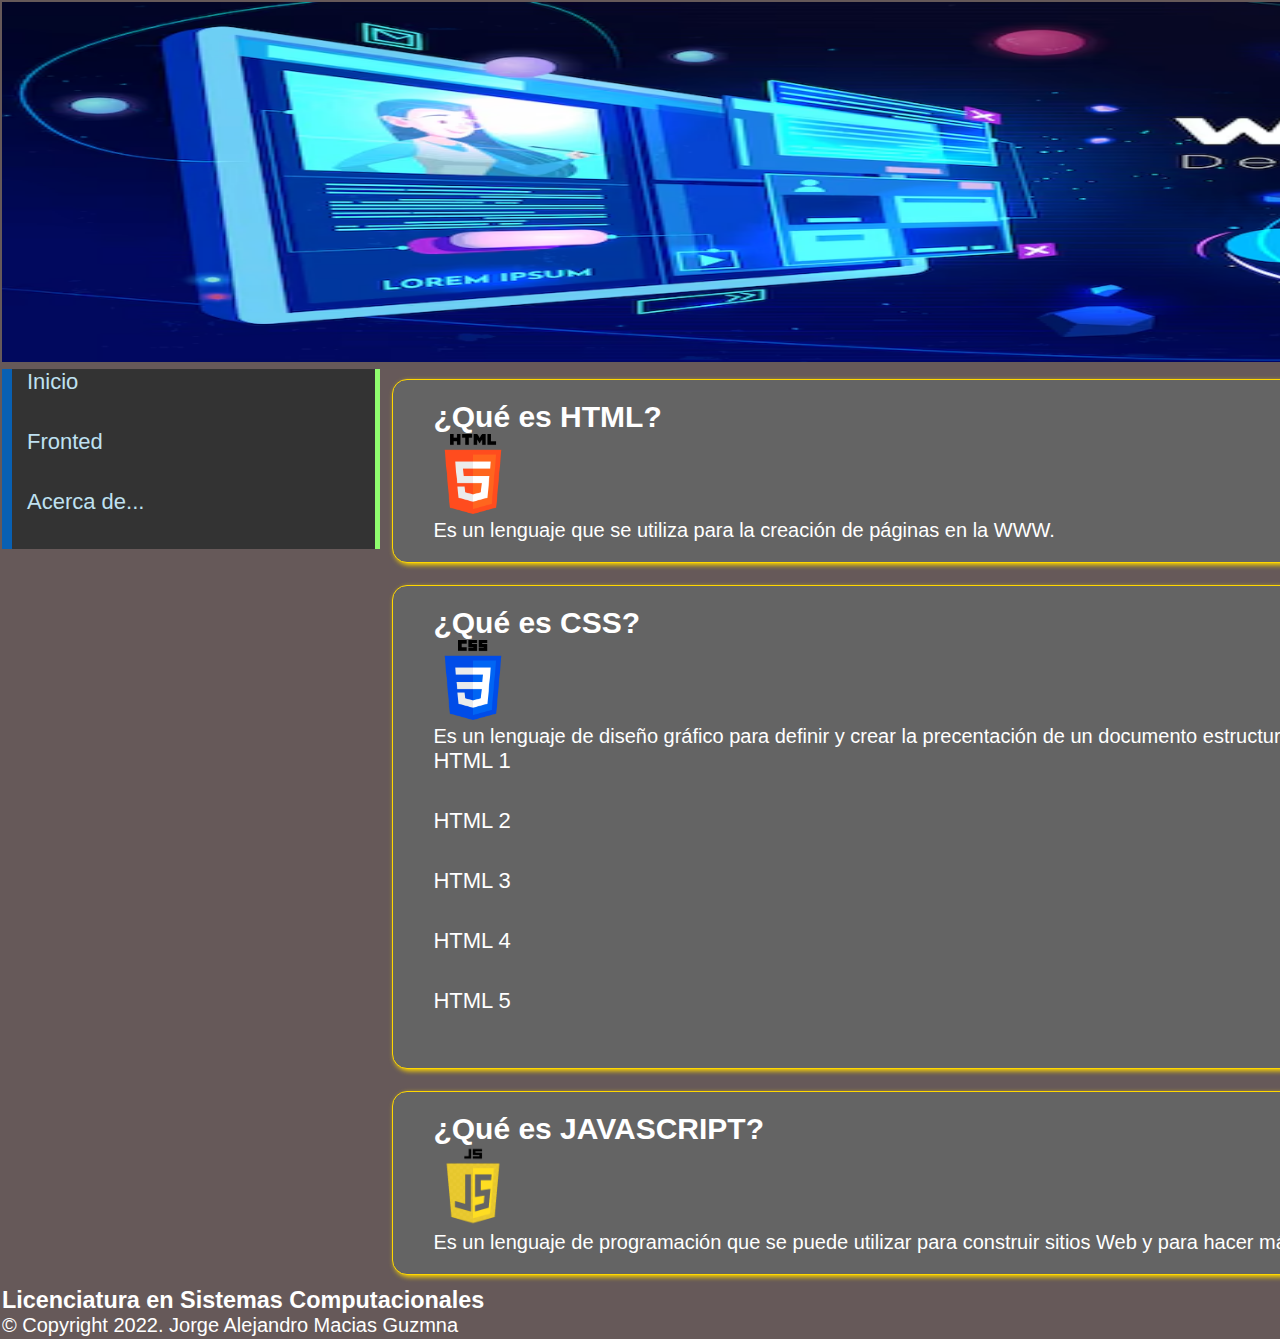
<file: index.html>
<!DOCTYPE html>
<html lang="en">
<head>
    <meta charset="UTF-8">
    <meta name="viewport" content="width=device-width, initial-scale=1.0">
    <title>Lenguajes Web Fronted</title>
    <link rel="stylesheet" href="CSS/style.css">
</head>
<body>
    <table width="100%" border="0">
        <tr><!--Encabezado-->
            <td colspan="2">
                <img src="Imagenes/banner-2.png" width="1894px" height="360px" />
            </td>
        </tr>
        <tr>
            <td rowspan="3" width="20%"><!--Menu-->
                <ul>
                    <li><a href="index.html">Inicio</a></li>
                    <li><a href="frontend.html">Fronted</a></li>
                    <li><a href="acercade.html">Acerca de...</a></li>
                </ul>
            </td>
            <td><!--Selección-->
                <DIV>
                    <h2>¿Qué es HTML?</h2>
                    <img src="Imagenes/html.png" width="80pxpx" height="80px" />
                    <p>Es un lenguaje que se utiliza para la creación de páginas en la WWW.</p>
                </DIV>
            </td>
        </tr>
        <tr>
            <td><!--Selección-->
                <DIV>
                    <h2>¿Qué es CSS?</h2>
                    <img src="Imagenes/css.png" width="80pxpx" height="80px" />
                    <p>Es un lenguaje de diseño gráfico para definir y crear la precentación de 
                        un documento estructurado escrito en un lenguaje de marcado.
                    </p>
                    <ul>
                        <li>HTML 1</li>
                        <li>HTML 2</li>
                        <li>HTML 3</li>
                        <li>HTML 4</li>
                        <li>HTML 5</li>
                    </ul>
                </DIV>
            </td>
        </tr>
        <tr>
            <td><!--Selección-->
                <DIV>
                    <h2>¿Qué es JAVASCRIPT?</h2>
                    <img src="Imagenes/Js.png" width="80pxpx" height="80px" />
                    <p>Es un lenguaje de programación que se puede utilizar para construir sitios 
                        Web y para hacer más interactivos.
                    </p>
                </DIV>
            </td>
        </tr>
        <tr><!--Pie de página-->
            <td colspan="2">
                <h3>Licenciatura en Sistemas Computacionales</h3>
                <p>&copy; Copyright 2022. Jorge Alejandro Macias Guzmna</p>
            </td>
        </tr>
    </table>
</body>
</html>
</file>
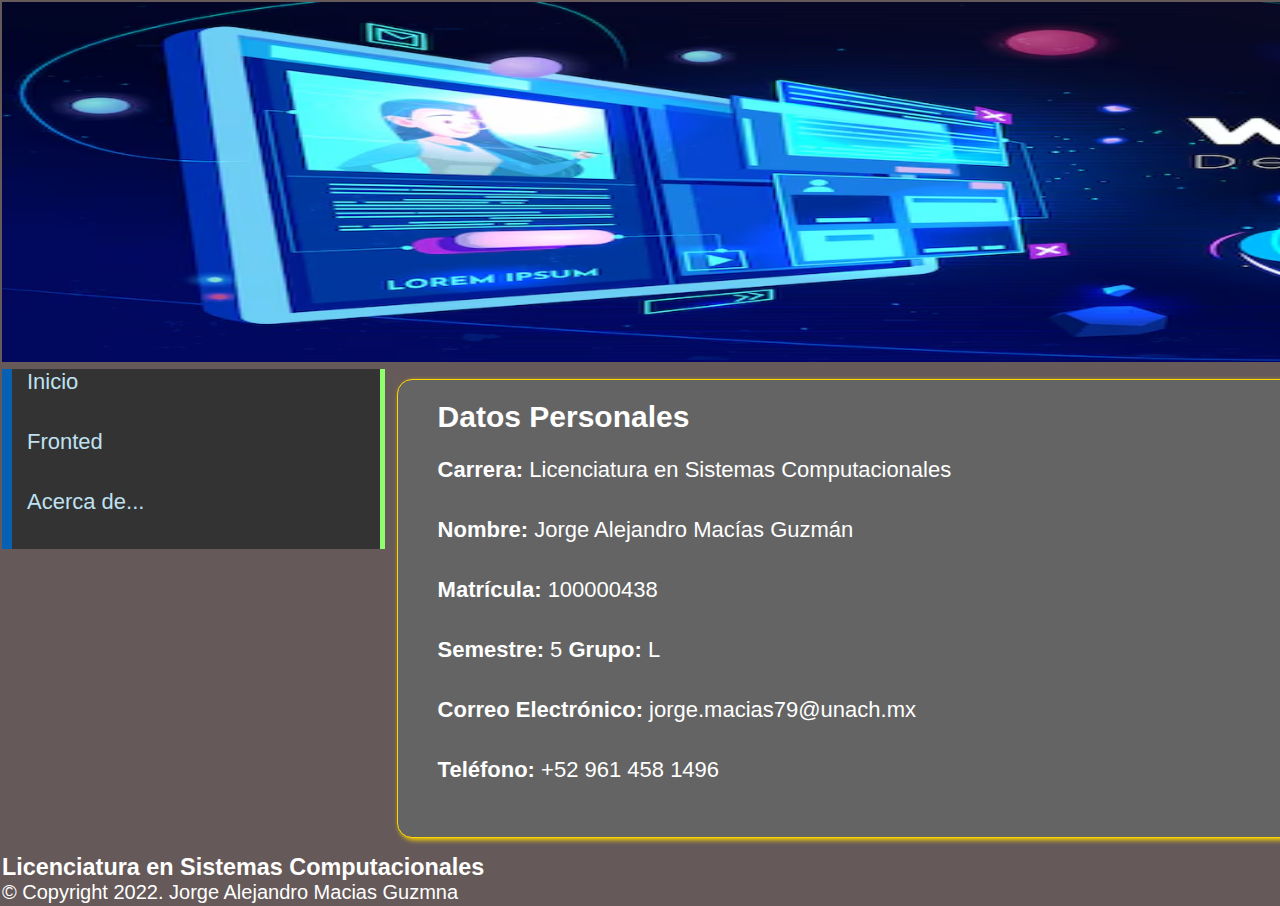
<file: acercade.html>
<!DOCTYPE html>
<html lang="en">
<head>
    <meta charset="UTF-8">
    <meta name="viewport" content="width=device-width, initial-scale=1.0">
    <title>Acerca de...</title>
    <link rel="stylesheet" href="CSS/style.css">
</head>
<body>
    <table width="100%" border="0">
        <tr><!--Encabezado-->
            <td colspan="2">
                <img src="Imagenes/banner-2.png" width="1915px" height="360px" />
            </td>
        </tr>
        <tr>
            <td rowspan="3" width="20%"><!--Menu-->
                <ul>
                    <li><a href="index.html">Inicio</a></li>
                    <li><a href="frontend.html">Fronted</a></li>
                    <li><a href="acercade.html">Acerca de...</a></li>
                </ul>
            </td>
            <td><!--Selección-->
                <DIV>
                    <h2>Datos Personales</h2>
                    <br>
                    <ul>
                        <li><strong>Carrera:</strong> Licenciatura en Sistemas Computacionales</li>
                        <li><strong>Nombre:</strong> Jorge Alejandro Macías Guzmán</li>
                        <li><strong>Matrícula:</strong> 100000438</li>
                        <li><strong>Semestre:</strong> 5 <strong>Grupo:</strong> L</li>
                        <li><strong>Correo Electrónico:</strong> jorge.macias79@unach.mx</li>
                        <li><strong>Teléfono:</strong> +52 961 458 1496</li>
                    </ul>
                </DIV>
            </td>
        </tr>
        <tr>
            
        </tr>
        <tr>
            
        </tr>
        <tr><!--Pie de página-->
            <td colspan="2">
                <h3>Licenciatura en Sistemas Computacionales</h3>
                <p>&copy; Copyright 2022. Jorge Alejandro Macias Guzmna</p>
            </td>
        </tr>
    </table>
</body>
</html>
</file>
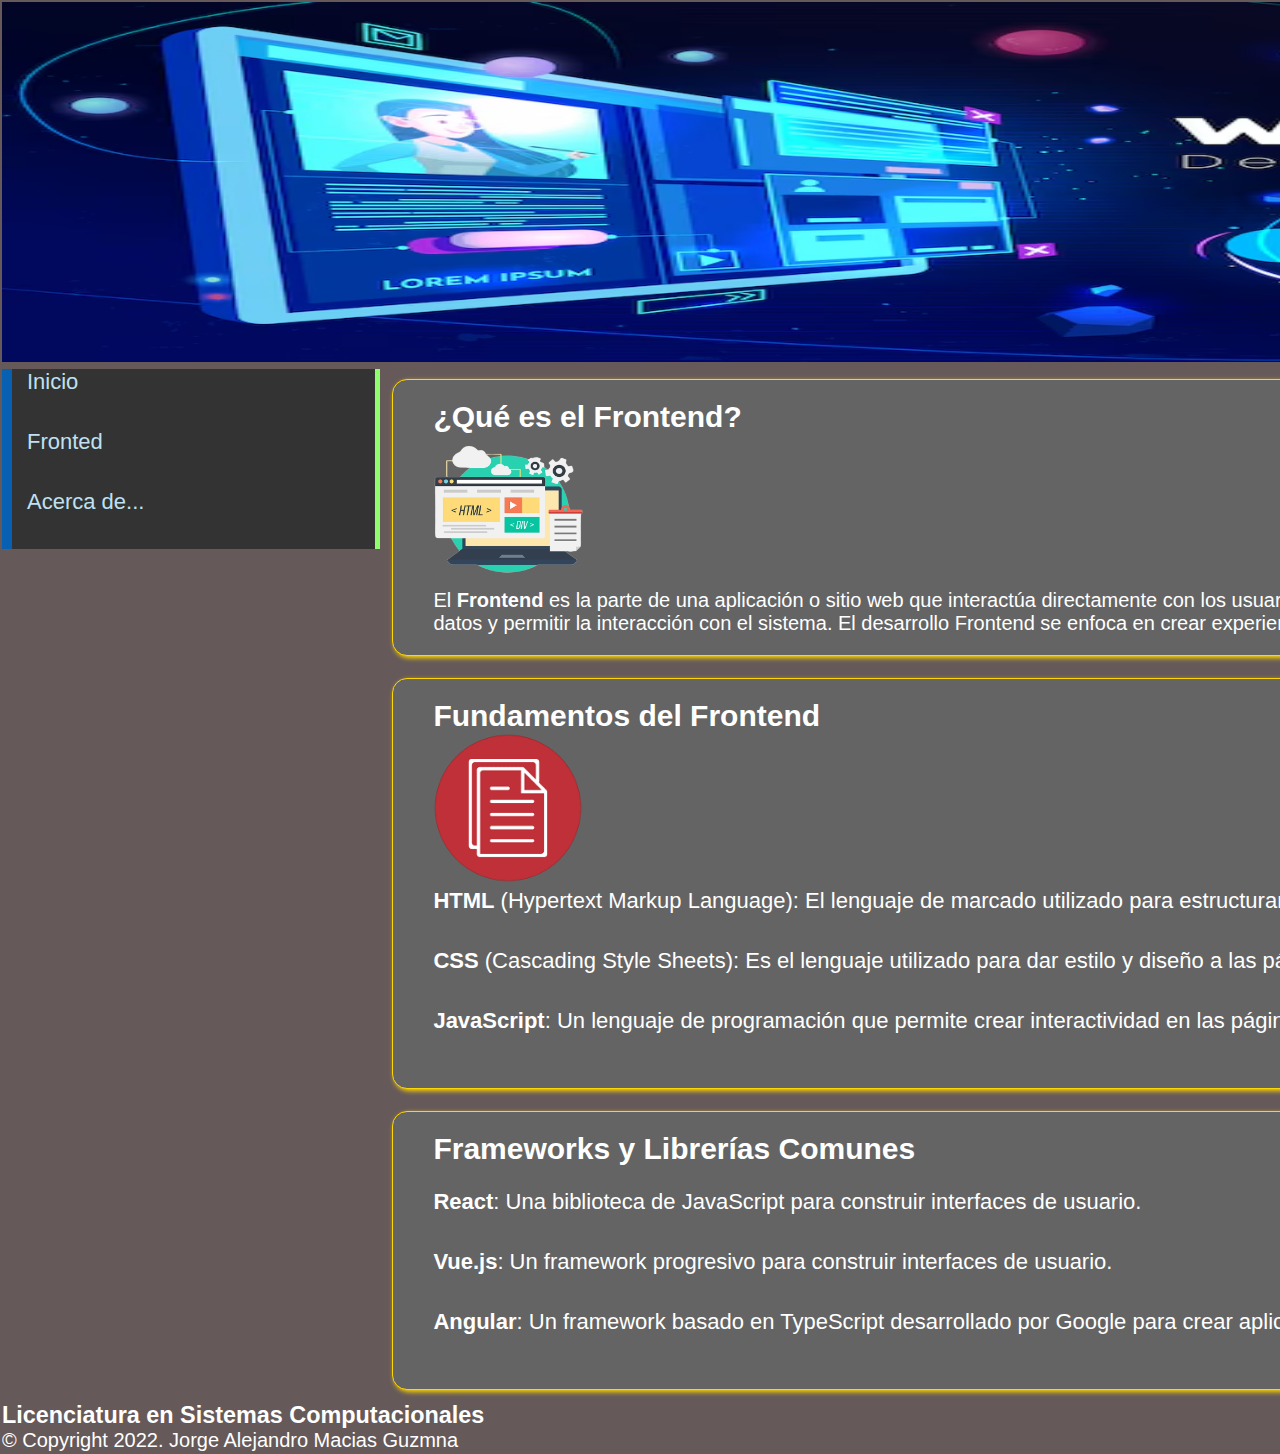
<file: frontend.html>
<!DOCTYPE html>
<html lang="en">
<head>
    <meta charset="UTF-8">
    <meta name="viewport" content="width=device-width, initial-scale=1.0">
    <title>Fronted</title>
    <link rel="stylesheet" href="CSS/style.css">
</head>
<body>
    <table width="100%" border="0">
        <tr><!--Encabezado-->
            <td colspan="2">
                <img src="Imagenes/banner-2.png" width="1894px" height="360px" />
            </td>
        </tr>
        <tr>
            <td rowspan="3" width="20%"><!--Menu-->
                <ul>
                    <li><a href="index.html">Inicio</a></li>
                    <li><a href="frontend.html">Fronted</a></li>
                    <li><a href="acercade.html">Acerca de...</a></li>
                </ul>
            </td>
            <td><!--Selección-->
                <DIV>
                    <h2>¿Qué es el Frontend?</h2>
                    <img src="Imagenes/fronted 2.png" width="150px" height="150px" />
                    <br>
                    <p>El <strong>Frontend</strong> es la parte de una aplicación o sitio web que interactúa directamente con los usuarios. 
                        Es la capa visual y de interacción, encargada de mostrar los datos y permitir la interacción con el sistema. 
                        El desarrollo Frontend se enfoca en crear experiencias atractivas y 
                        funcionales que los usuarios puedan ver y usar.</p>
                </DIV>
            </td>
        </tr>
        <tr>
            <td><!--Selección-->
                <DIV>
                    <h2>Fundamentos del Frontend</h2>
                    <img src="Imagenes/fundamento.png" width="150px" height="150px" />
                    <br>
                    <ul>
                        <li><strong>HTML</strong> (Hypertext Markup Language): El lenguaje de marcado utilizado para estructurar el contenido de la web.</li>
                        <li><strong>CSS</strong> (Cascading Style Sheets): Es el lenguaje utilizado para dar estilo y diseño a las páginas web, 
                            controlando el aspecto visual.</li>
                        <li><strong>JavaScript</strong>: Un lenguaje de programación que permite crear interactividad en las páginas web, 
                            haciendo que el contenido sea dinámico.</li>
                    </ul>
                </DIV>
            </td>
        </tr>
        <tr>
            <td><!--Selección-->
                <DIV>
                    <h2>Frameworks y Librerías Comunes</h2>
                    <br>
                    <ul>
                        <li><strong>React</strong>: Una biblioteca de JavaScript para construir interfaces de usuario.</li>
                        <li><strong>Vue.js</strong>: Un framework progresivo para construir interfaces de usuario.</li>
                        <li><strong>Angular</strong>: Un framework basado en TypeScript desarrollado por Google para crear aplicaciones web de una sola página (SPA).</li>
                    </ul>
                </DIV>
            </td>
        </tr>
        <tr><!--Pie de página-->
            <td colspan="2">
                <h3>Licenciatura en Sistemas Computacionales</h3>
                <p>&copy; Copyright 2022. Jorge Alejandro Macias Guzmna</p>
            </td>
        </tr>
    </table>
</body>
</html>
</file>
<file: CSS/style.css>
* {
    padding: 0;
    margin: 0;
}

body {
    background-color: #665959;
    font-family: 'Arial', sans-serif;
    font-size: 20px;
    color: #FFFFFF;
}

td {
    vertical-align: text-top;
}

ul {
    list-style-type: none;
}

a {
    text-decoration: none;
    color: #FFD700;
}

div {
    color: #FFFFFF;
    height: 100%;
    padding: 20px 10px 20px 40px;
    margin: 10px;
    border: 1px solid #FFD700;
    background-color: #646464;
    border-radius: 15px;
    box-shadow: 2px 2px 5px #FFD700;
}

/* Estilos para el menú */
ul {
    list-style: none; /* Estilo de las listas */
}

ul li {
    font-family: 'Segoe UI', Tahoma, Geneva, Verdana, sans-serif; /* Tipo de letra */
    font-size: 22px; /* Tamaño de letra */
    height: 60px; /* Altura */
}

ul li a {
    height: 60px; /* Altura */
    background-color: #333; /* Color de fondo */
    display: block;
    border-left: 10px solid rgb(8, 96, 179);
    border-right: 5px solid rgb(144, 253, 111);
    padding-left: 15px; /* Separación izquierda del texto */
    text-decoration: none; /* Eliminar subrayado */
    color: #bfe1f1; /* Color de texto */
}

ul li a:hover {
    margin-left: 10px; /* Separación de lado izquierdo al hacer hover */
    color: #b9b7b7; /* Color de letra al hacer hover */
    background-color: #0b1741; /* Color de fondo al hacer hover */
    box-shadow: 10px 10px 20px #000; /* Sombra */
    transform: rotate(4deg); /* Movimiento de rotación */
    -moz-transform: rotate(4deg); /* Soporte para Firefox */
    -webkit-transform: rotate(4deg); /* Soporte para Safari y Chrome */
}

td {
    vertical-align: top;
}
</file>
